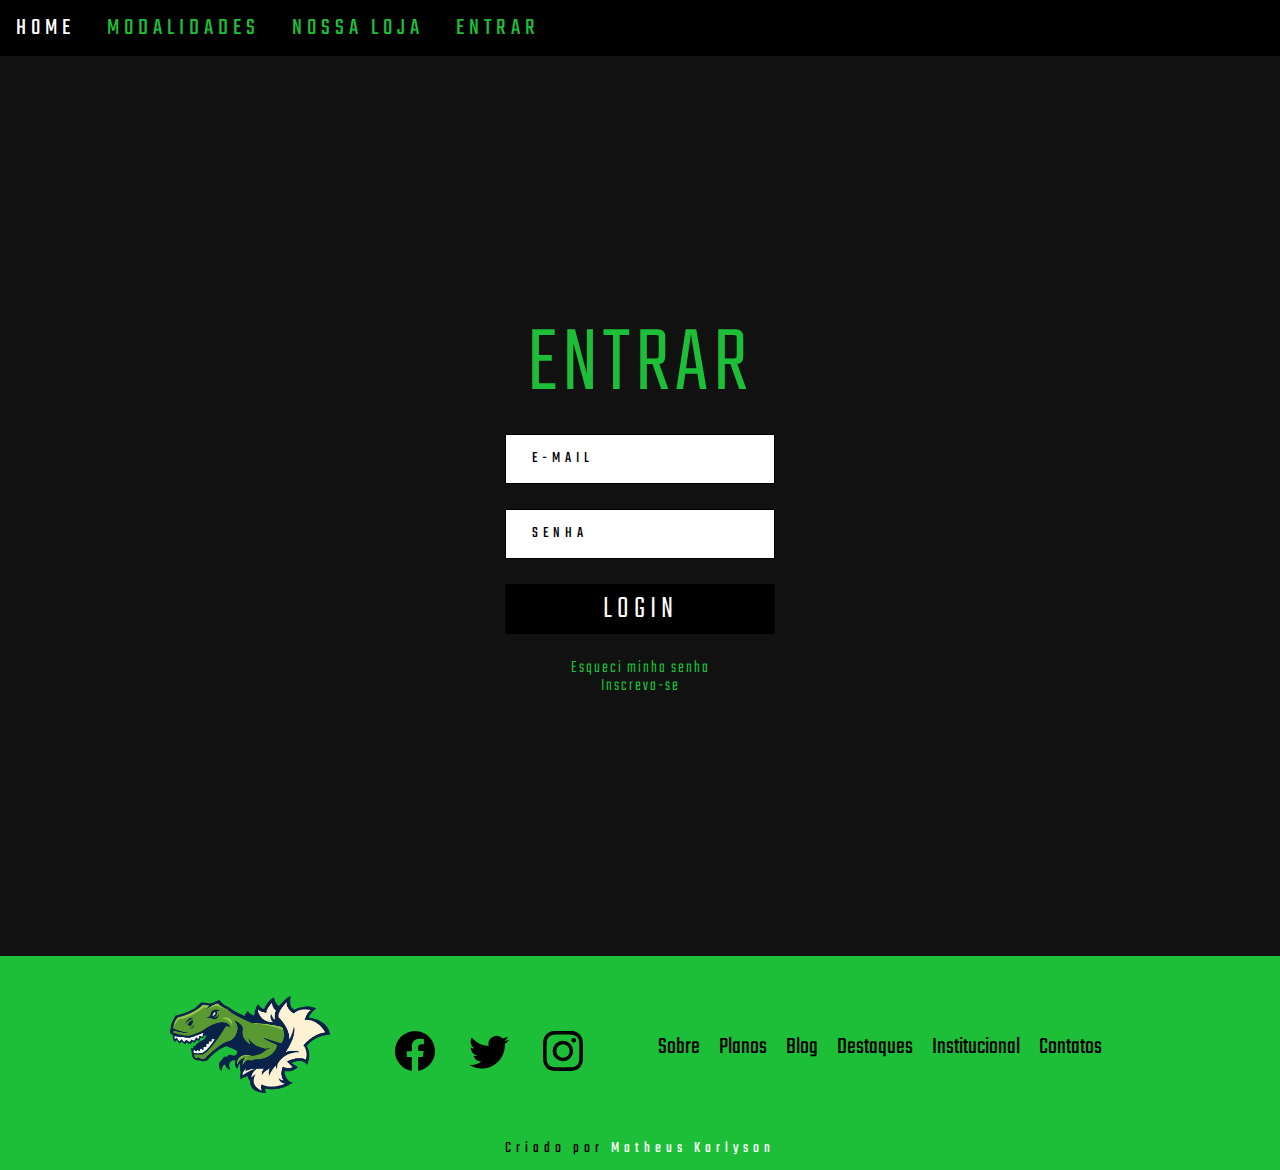
<file: projeto-dino-moblie/html/entrar.html>
<!DOCTYPE html>
<html lang="pt-br">
<head>
    <meta charset="UTF-8">
    <link rel="shortcut icon" href="../imagens/shortcut_aba.png" type="image/x-icon"/>
    <meta name="viewport" content="width=device-width, initial-scale=1.0">
    <link rel="stylesheet" href="../css/reset.css">
    <link rel="stylesheet" href="../css/base.css">
    <link rel="stylesheet" href="../css/cabecalho.css">  
    <link rel="stylesheet" href="../css/entrar_login.css"> 
    <link rel="stylesheet" href="../css/rodape.css">
    <title>Entrar</title>
</head>
<body>

    <header id="header">
     
        <nav id="nav">
          <button aria-label="Abrir Menu" id="btn-mobile" aria-haspopup="true" aria-controls="menu" aria-expanded="false">
            <span id="hamburger"></span>
          </button>
          <ul id="menu" role="menu">
            <li><a href="../html/index.html">Home</a></li>
            <li><a href="../html/modalidades.html">Modalidades</a></li>
            <li><a href="../html/nossa_loja.html">Nossa loja</a></li>
            <li><a href="../html/entrar.html">Entrar</a></li>
          </ul>
        </nav>
      </header>











  <main>   
    <div class="login">
        <h2>Entrar</h2>
        <form>
            <div class="input_group">
                <input type="email" required="Preencha este campo.">
                <span>E-mail</span>
            </div>
            <div class="input_group">
                <input type="password" required="Preencha este campo.">
                <span>Senha</span>
            </div>
            <div class="input_group">
                <input type="submit" value="Login">
                
            </div>
        </form>
        <section>
        <a href="#">Esqueci minha senha</a>
        <a href="#">Inscreva-se</a>
      
      </section>
      
    </div>
</main>
<footer class="rodape container">
  <img src="../imagens/shortcut_aba.png" alt="Logo da Equipe Dinossauro" class="rodape__logo">
  <ul class="rodape__social">
      <li><a href="#" class="rodape__midia"><img src="../imagens/facebook.svg" alt="ícone do Facebook"></a></li>
      <li><a href="#" class="rodape__midia"><img src="../imagens/twitter.svg" alt="ícone do Twitter"></a></li>
      <li><a href="#" class="rodape__midia"><img src="../imagens/instagram.svg" alt="ícone do Instagram"></a></li>
  </ul>
  <nav>
      <ul class="rodape__navegacao">
          <li class="rodape__link"><a href="#">Sobre</a></li>
          <li class="rodape__link"><a href="#">Planos</a></li>
          <li class="rodape__link"><a href="#">Blog</a></li>
          <li class="rodape__link"><a href="">Destaques</a></li>
          <li class="rodape__link"><a href="#">Institucional</a></li>
          <li class="rodape__link"><a href="#">Contatos</a></li>
      </ul>
     
  </nav>
  
</footer>
<p class="copyright">Criado por <a href="#">Matheus Karlyson</a></p>
</body>
<script src="../js/menu.js"></script>
</html>
</file>
<file: projeto-dino-moblie/css/base.css>
body{
    font-family: Verdana, Geneva, Tahoma, sans-serif;
}


.container{
    padding-right: 6%;
    padding-left: 6%;
}

.botao{
    text-align: center;


    display: block;


    width: 100%;
    max-width: 350px;


    box-sizing: border-box;


    padding: 1rem 2rem;

    border: 1px solid #1DBF39;
    border-radius: 25px;

}


@media screen and (min-width: 1024px) {
    .container {
        padding-left: calc((100% - 940px)/2);
        padding-right: calc((100% - 940px)/2);
    }
}
</file>
<file: projeto-dino-moblie/css/cabecalho.css>
@import url('https://fonts.googleapis.com/css2?family=Stick+No+Bills:wght@200;300;400;500;600;700;800&family=Teko:wght@300;400;500;600;700&display=swap');
body,
ul {
  margin: 0px;
  padding: 0px;

}







#header {
  box-sizing: border-box;
  height: 3.5rem;
  align-items: center;
  display: flex;
  justify-content: space-between;
  background: #000000;
  
}




#menu {
  display: flex;
  list-style: none;
}



#menu a {

  text-transform: uppercase;

  display: block;

  padding: 1rem;

  color: #1DBF39;

  text-decoration: none;

  font-family: 'Teko', sans-serif;

  transition : all .3s;

  font-size: 1.5rem;
  letter-spacing: 5px;
}



#menu a:hover {
  
  color: #FFFFFF;
}

#btn-mobile {
  display: none;
}

@media (max-width: 768px) {

  #menu {
    display: block;
    position: absolute;
    width: 100%;
    top: 50px;
    right: 0px;
    background: #000000;
    border-bottom: 3px solid #1DBF39;
    transition: 0.6s;
    z-index: 1000;
    height: 0px;
    visibility: hidden;
    overflow-y: hidden;
  }
  #nav.active #menu {
    height: calc(100vh - 25%);
    visibility: visible;
    overflow-y: auto;
  }
  #menu a {
    text-transform: uppercase;
    padding: 1rem 0;
    margin: 1rem 1rem;
    color: #FFFFFF;
    border-bottom: 2px solid #1DBF39;
  }
  #btn-mobile {
    display: flex;
    padding: 0.5rem 1rem;
    font-size: 1rem;
    border: none;
    background: none;
    cursor: pointer;
    gap: 0.5rem;
  }
  #hamburger {
    border-top: 2px solid;
    width: 100%;
    border-color: #1DBF39;
  }
  #hamburger::after,
  #hamburger::before {
    content: '';
    display: block;
    width: 20px;
    height: 2px;
    background: currentColor;
    margin-top: 5px;
    transition: 0.3s;
    position: relative;
    color: #1DBF39;
  }
  #nav.active #hamburger {
    border-top-color: transparent;
  }
  #nav.active #hamburger::before {
    transform: rotate(135deg);
    color: #1DBF39;
  }
  #nav.active #hamburger::after {
    transform: rotate(-135deg);
    top: -7px;
    color: #1DBF39;
  }
}
</file>
<file: projeto-dino-moblie/css/entrar_login.css>
main{
    margin: 0;
    padding: 0;
    display: flex;
    justify-content: center;
    align-items: center;
    height: 100vh;
    background: #111;
}

.login{
    text-align: center;
    width: 350px;
    box-sizing: border-box;
    padding: 40px;
  
}

.login h2{
    margin: 0 0 20px;
    padding: 0;
    font-size: 6rem;
    font-family: "Teko";
    text-transform: uppercase;
    font-weight: 300;
    letter-spacing: 5px;
    color: #1DBF39;
}

.login .input_group{
    position: relative;
    width: 100%;
    margin-bottom: 25px;
}

.login .input_group input{
    height: 50px;
    width: 100%;
    padding: 0 20px;
    box-sizing: border-box;
    font-size: 1rem;
    font-family: 'Stick No Bills', sans-serif;
    outline: none;
    border: 1px solid #000000;
}

.login .input_group span{
    position: absolute;
    top: 35%;
    left: 10%;
    padding: 0;
    transition: 0.5s;
    pointer-events: none;
    background: #fff;
    text-transform: uppercase;
    font-family: "Teko";
    letter-spacing: 5px;
}

.login .input_group input:focus ~ span,
.login .input_group input:valid ~ span{
    top: -15%;
    left: 9%;
    font-size: 1rem;
    padding: 2px 4px;
   
    background: #1DBF39;
    color: #fff;
}

.login .input_group input[type="submit"]{
    background: #000;
    color: #fff;
    border: none;
    box-shadow: none;
    text-transform: uppercase;
    cursor: pointer;
    font-weight: 300;
    transition: .5s;
    font-family: "Teko";
    letter-spacing: 5px;
    font-size: 2rem;
}


.login .input_group input[type="submit"]:hover{
    background: #1DBF39;
    
  
}


section a{
    position:relative;
    color: #1DBF39;
    background: none;
    display: block;
    transition: all .3s; 
    font-family: "Teko";
    font-weight: 300;
    letter-spacing: 2px;
    font-size: 1.1rem;
}

section a:hover{
    color: #FFFFFF;
}
</file>
<file: projeto-dino-moblie/css/rodape.css>
.rodape {
    display: flex;
    flex-direction: column;
    align-items: center;

    background-color: #1DBF39;

    padding-top: 2.5rem;
    padding-bottom: 2rem;
}

.rodape__social {
    display: flex;
   
}

.rodape__logo {
    margin-bottom: 1rem;
    width: 10rem;
}
.rodape__midia {
    display: block;

    width: 42px;
    height: 42px;

    margin: 2rem 1rem;
}

.rodape__navegacao {
    font-family: 'Teko', sans-serif;
    color: #000000;
    text-align: center;
    font-size: 1.5rem;
    line-height: 3;
}


.rodape__link {
    display: inline-block;

    margin: 0 .5rem .7rem;
}

.copyright {
    background-color: #1DBF39;
    text-align: center;
    font-family: "Teko";
    letter-spacing: 5px;
    padding-bottom: 1%;
}

.copyright a{
    color: #FFFFFF;
}

@media screen and (min-width: 1024px) {
    .rodape {
        flex-direction: row;
        flex-wrap: wrap;
        justify-content: space-between;
    }

    .rodape__midia img{
        color: #FFFFFF;
    }
    .copyright {
        background-color: #1DBF39;
        text-align: center;
        font-family: "Teko";
        letter-spacing: 5px;
        padding-bottom: 1%;
    }
    
    .copyright a{
        color: #FFFFFF;
    }
   
}
</file>
